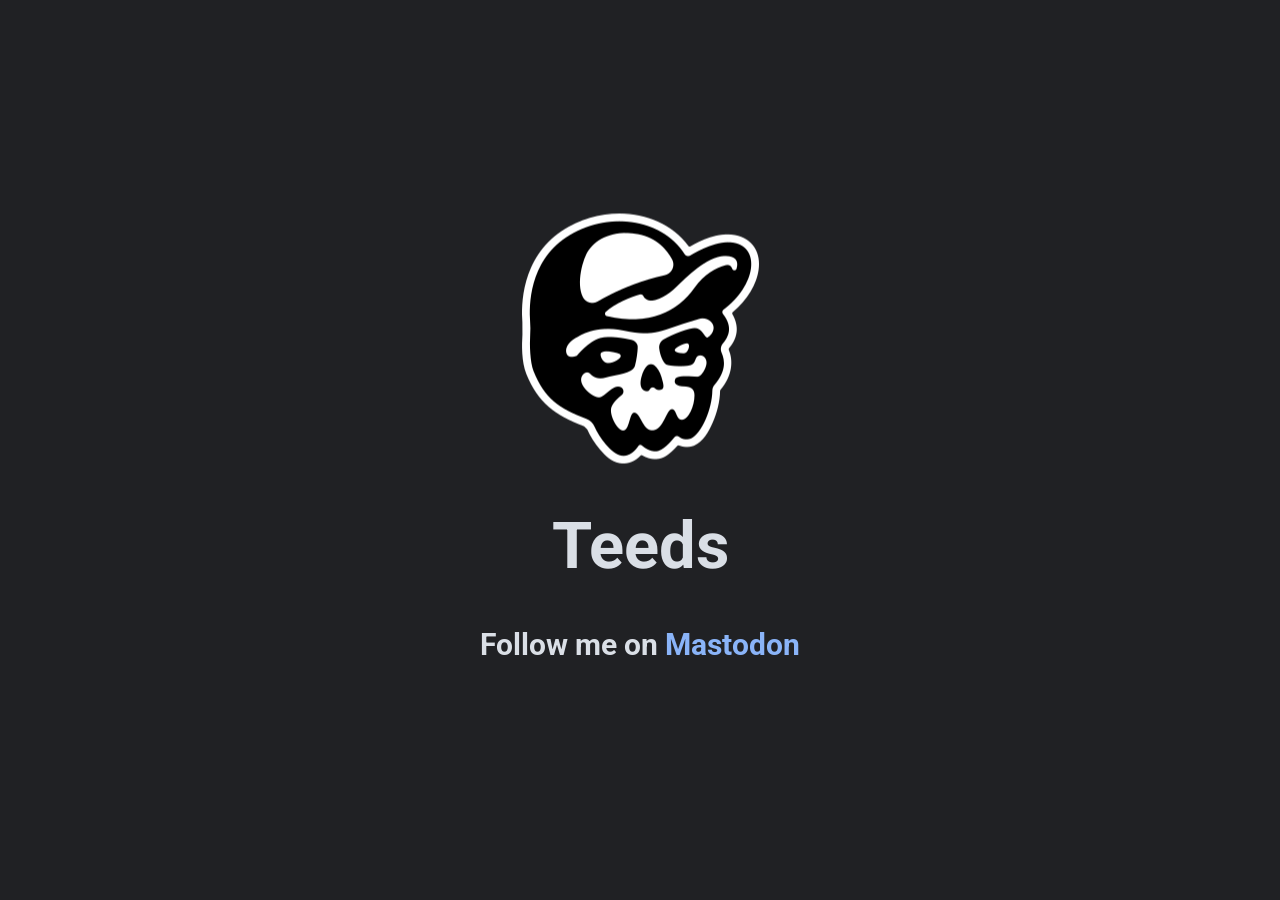
<file: index.html>
<!DOCTYPE html>
<html>
<head>
	<meta name="viewport" content="width=device-width, initial-scale=1.0">
	<title>Teeds from 34th Street</title>
	<link rel="icon" type="image/x-icon" href="/images/favicon.png">
	<link rel="stylesheet" href="https://fonts.googleapis.com/css2?family=Roboto:400, 700">
	<link rel="stylesheet" href="stylesheet.css">
	<style>
		.center {
			position: absolute;
			top: 50%;
			left: 50%;
			transform: translate(-50%, -50%);
		}
		.image {
			height:  100%;
			display: flex;
			justify-content: center;
		}
		.about {
			text-align: center;
		}
	</style>
</head>
<body>
	<div
		class="center">
		<div
			class="image">
				<img src="images/bw-3.png">
		</div>
		<div
			class="about">
				<h1>Teeds</h1>
				<h2>Follow me on <a href ="https://mastodon.social/@teeds34">Mastodon</a></h2>
		</div>
	</div>
	</body>
</html>
</file>
<file: stylesheet.css>
body {
    font-family: "Roboto", sans-serif;
    color: #DADFE6;
    background-color: #202124;
    font-size: 18px;
}
a:link, a:visited, a:active {
    color:#8ab4f8;
    text-decoration: none;
}
a:hover {
    text-decoration: underline;
}
h1 {
    font-size: 65px;
    font-weight: 700;
}
h2 {
    font-size: 30px;
    font-weight: 700;
}
h3 {
    font-size: 20px;
    font-weight: 700;
}
</file>
